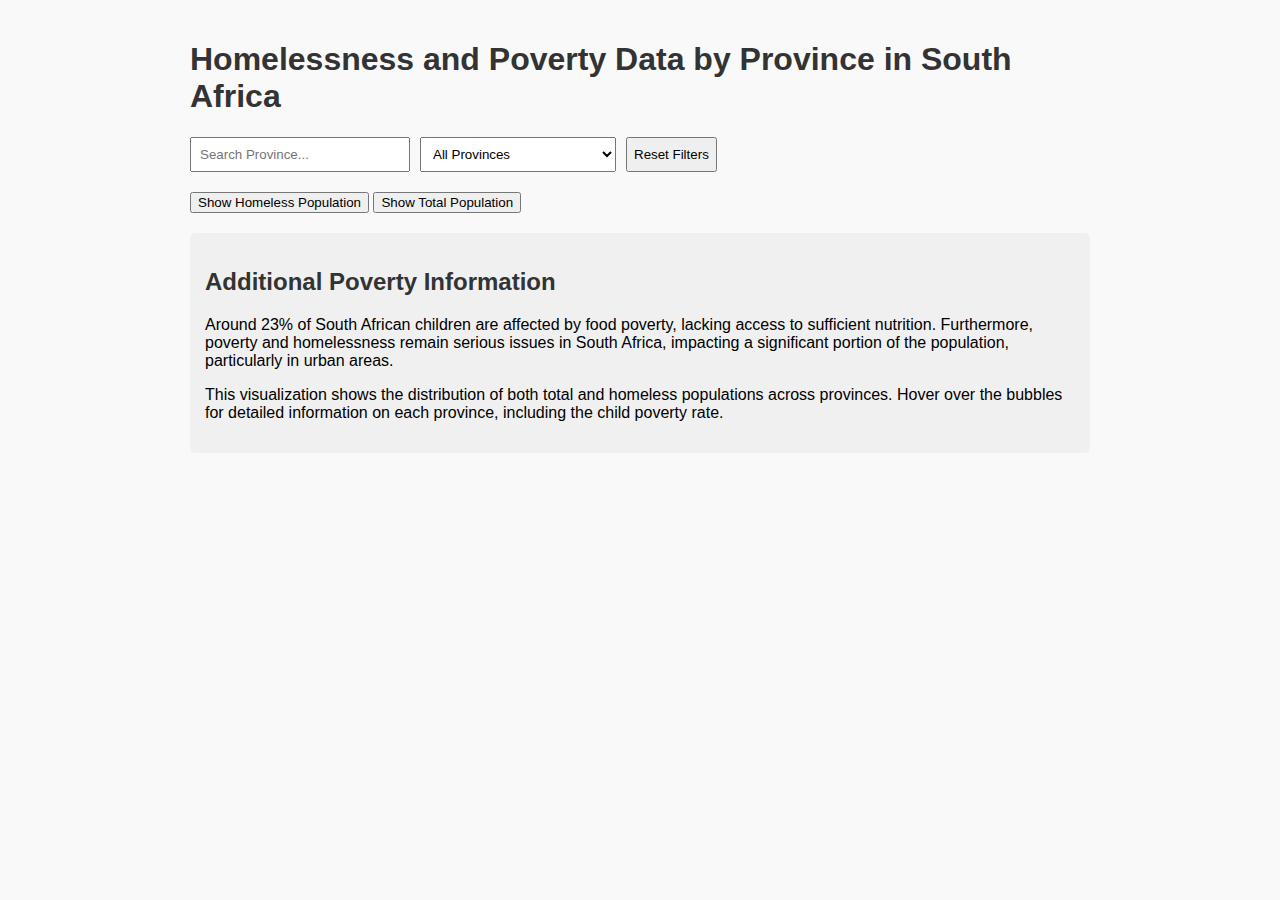
<file: ron.html>
<!DOCTYPE html>
<html lang="en">
<head>
    <meta charset="UTF-8">
    <meta name="viewport" content="width=device-width, initial-scale=1.0">
    <title>Bubble Chart for Homelessness and Poverty in South Africa</title>
    <link rel="stylesheet" href="styles.css">
</head>
<body>
    <div class="container">
        <h1>Homelessness and Poverty Data by Province in South Africa</h1>

        <!-- Search and Filter Controls -->
        <div class="filter-search">
            <input type="text" id="search-input" placeholder="Search Province...">
            <select id="filter-select">
                <option value="all">All Provinces</option>
                <option value="high-population">High Total Population</option>
                <option value="high-homeless">High Homeless Population</option>
            </select>
            <button id="reset-filters">Reset Filters</button> <!-- Reset Button -->
        </div>

        <!-- Chart Container -->
        <div id="chart"></div>

        <!-- Buttons for Toggling -->
        <div class="buttons">
            <button id="toggle-homeless">Show Homeless Population</button>
            <button id="reset-chart">Show Total Population</button>
        </div>

        <!-- Additional Information Section -->
        <div id="extra-info">
            <h2>Additional Poverty Information</h2>
            <p>
                Around 23% of South African children are affected by food poverty, lacking access to sufficient nutrition. Furthermore, poverty and homelessness remain serious issues in South Africa, impacting a significant portion of the population, particularly in urban areas.
            </p>
            <p>
                This visualization shows the distribution of both total and homeless populations across provinces. Hover over the bubbles for detailed information on each province, including the child poverty rate.
            </p>
        </div>

        <!-- Drill-Down Information Display -->
        <div id="detailed-info" style="display: none;">
            <h2>Province Details</h2>
            <p id="province-details"></p>
        </div>
    </div>

    <!-- Include D3.js Library -->
    <script src="https://d3js.org/d3.v6.min.js"></script>
    <!-- Link to External JavaScript File -->
    <script src="script.js"></script>
</body>
</html>
</file>
<file: styles.css>
/* styles.css */
body {
    font-family: Arial, sans-serif;
    margin: 0;
    padding: 0;
    background-color: #f9f9f9;
}

.container {
    max-width: 900px;
    margin: 0 auto;
    padding: 20px;
}

h1, h2 {
    color: #333;
}

.filter-search {
    display: flex;
    gap: 10px;
    margin-bottom: 15px;
}

#search-input {
    padding: 8px;
    width: 200px;
}

#filter-select {
    padding: 8px;
}

.buttons {
    margin: 15px 0;
}

#chart {
    margin: 20px 0;
}

#extra-info, #detailed-info {
    background-color: #f0f0f0;
    padding: 15px;
    border-radius: 5px;
    margin-top: 20px;
}

.tooltip {
    position: absolute;
    background-color: rgba(0, 0, 0, 0.7);
    color: white;
    padding: 5px;
    border-radius: 3px;
    font-size: 12px;
    pointer-events: none;
    opacity: 0;
    transition: opacity 0.2s ease-in-out;
}
</file>
